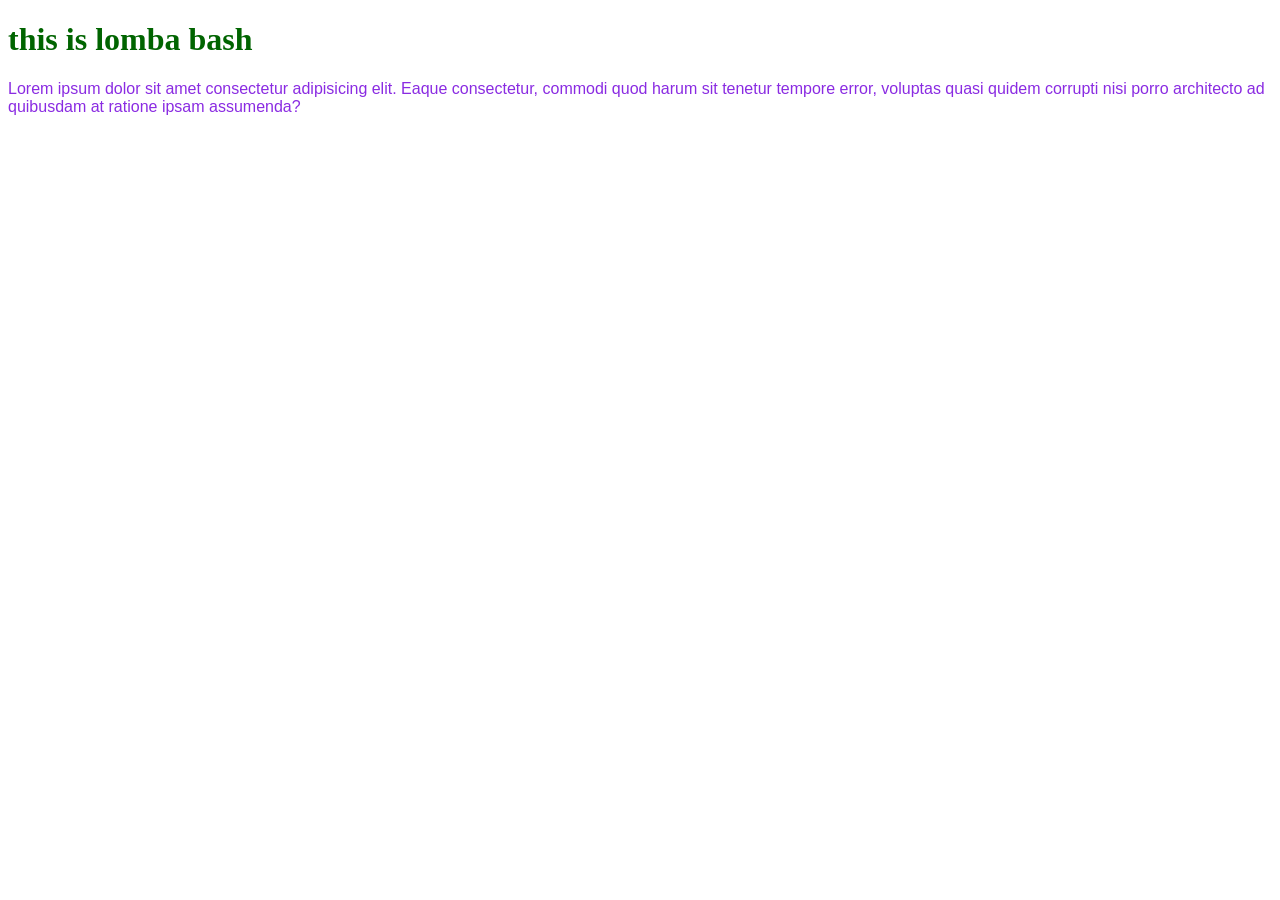
<file: index.html>
<!DOCTYPE html>
<html lang="en">
<head>
    <meta charset="UTF-8">
    <meta http-equiv="X-UA-Compatible" content="IE=edge">
    <meta name="viewport" content="width=device-width, initial-scale=1.0">
    <title>git bash</title>
    <style>
        p{
            color: blueviolet;
            font-family: Verdana, Geneva, Tahoma, sans-serif;
        }
    </style>
    <link rel="stylesheet" href="style.css">
</head>
<body>
    <h1>this is lomba bash</h1>
    <p>
        Lorem ipsum dolor sit amet consectetur adipisicing elit. Eaque consectetur, commodi quod harum sit tenetur tempore error, voluptas quasi quidem corrupti nisi porro architecto ad quibusdam at ratione ipsam assumenda?
    </p>
</body>
</html>
</file>
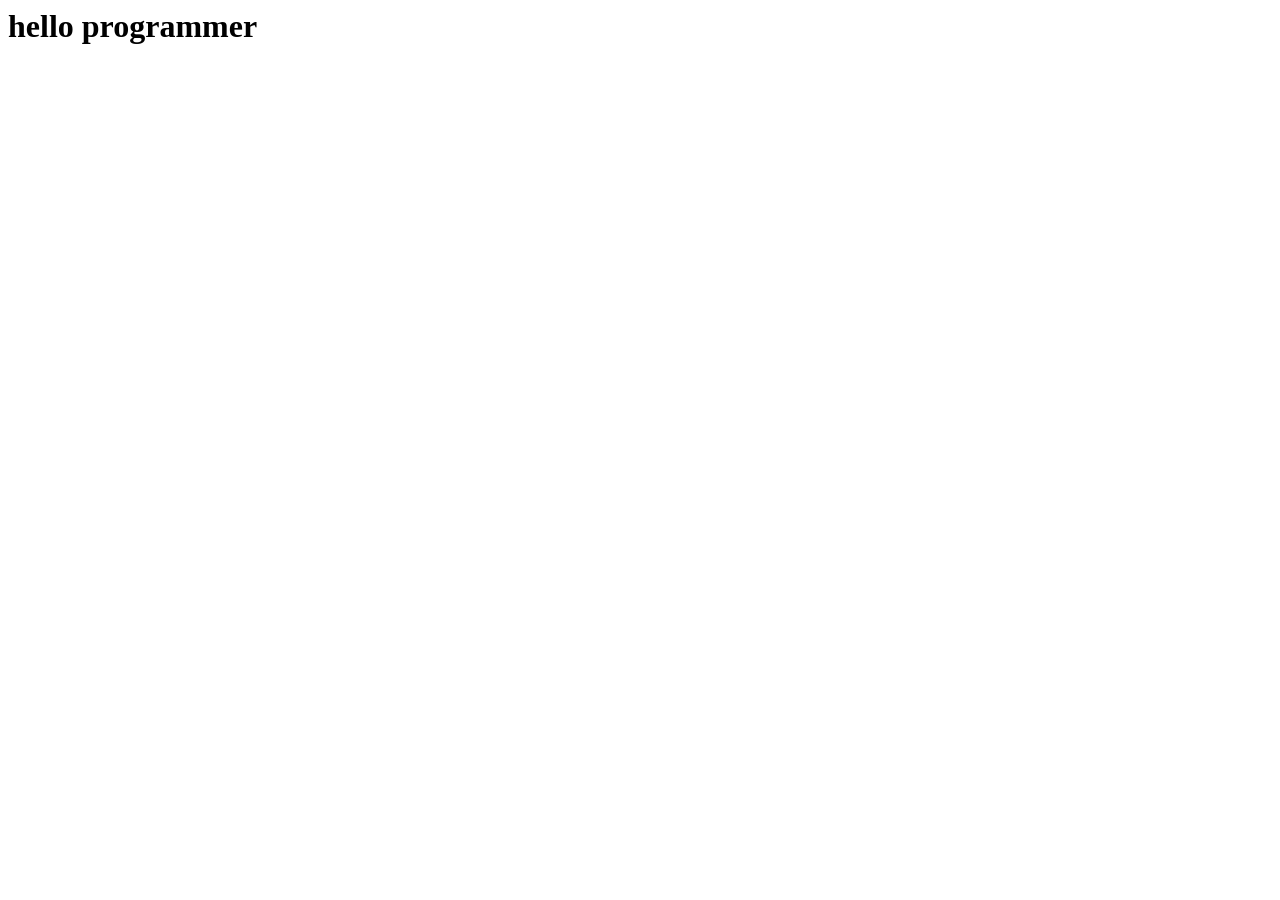
<file: first-websit/second.html>
<html>
    <head>
        <title>halay kamda korlo ki</title>
        <link rel="shortcut icon" href="a.png" type="image/x-icon">
    </head>
    <body>
        <h1>hello programmer</h1>
    </body>
</html>
</file>
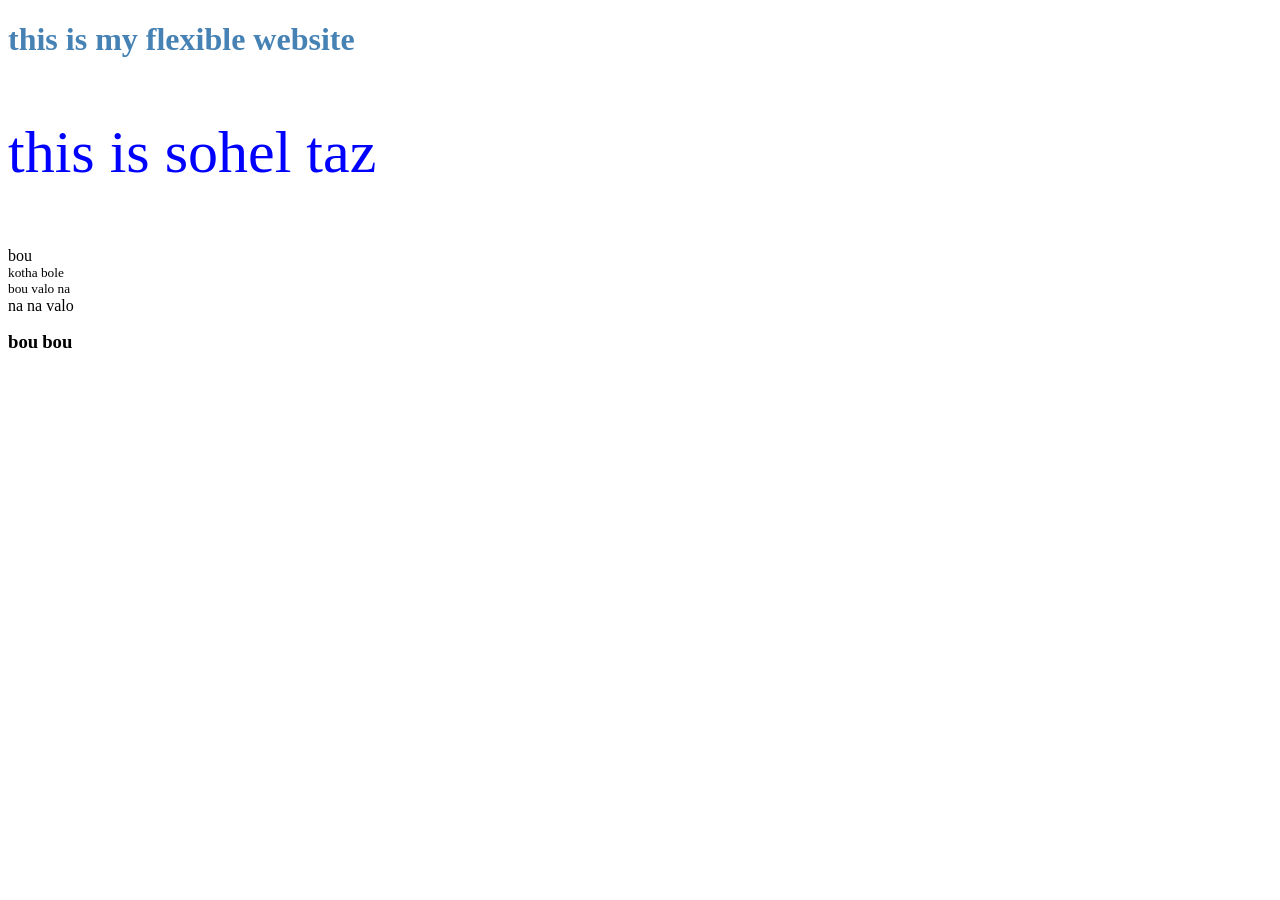
<file: pretty-css/flexible.html>
<!DOCTYPE html>
<html lang="en">
<head>
    <meta charset="UTF-8">
    <meta http-equiv="X-UA-Compatible" content="IE=edge">
    <meta name="viewport" content="width=device-width, initial-scale=1.0">
    <title>FLEXIBLE WEBSITE</title>
    <link rel="stylesheet" href="css/style2.css">
</head>
<body>
    <h1>this is  my flexible website</h1>
    <p style="font-size: 60px; color: blue;">this is sohel taz</p>
    <p>bou <small>kotha bole</small><small>bou valo na</small>na na valo</p>
    <h3>bou</h3>
    <h3>bou</h3>
</body>
</html>
</file>
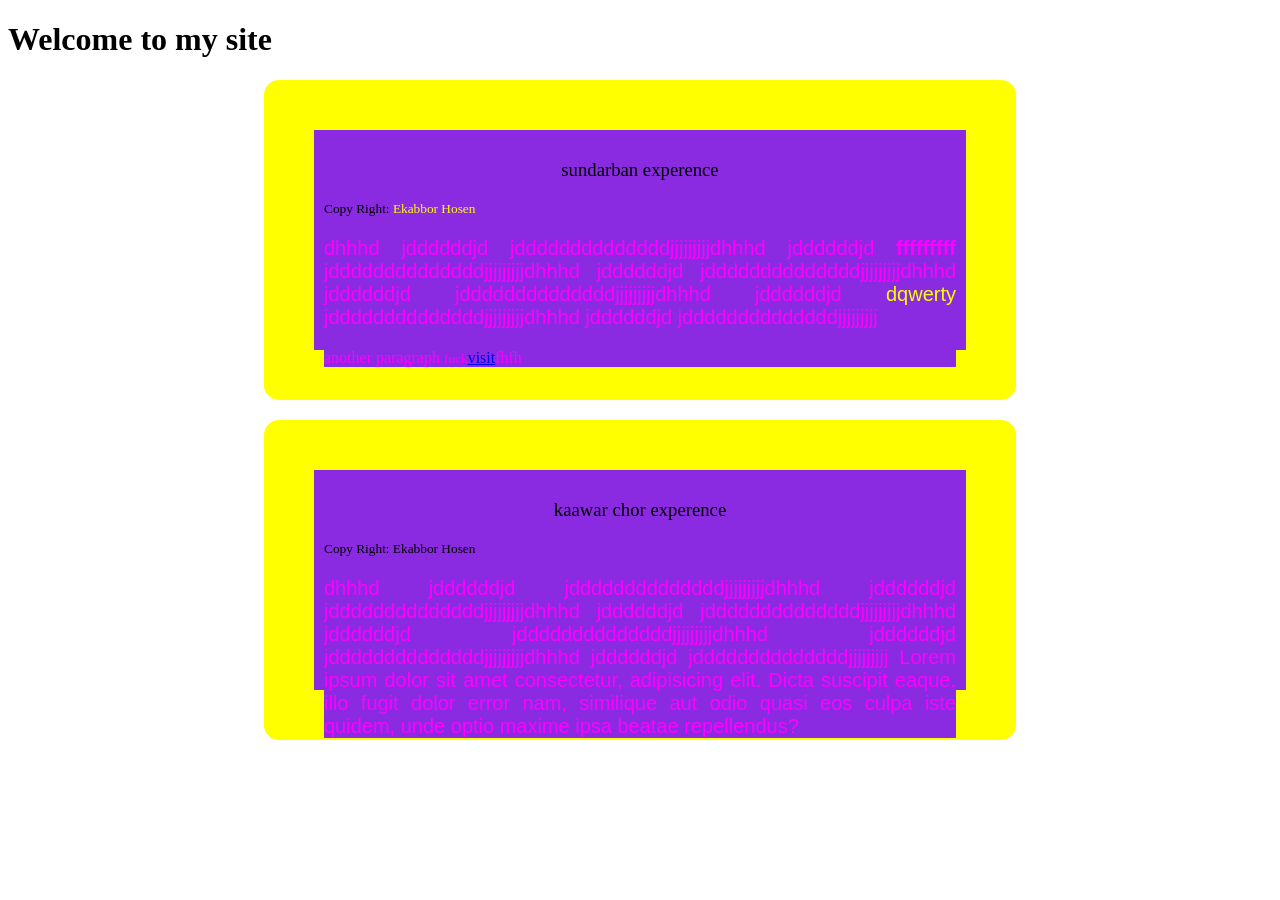
<file: pretty-css/my-blog.html>
<!DOCTYPE html>
<html lang="en">
<head>
    <meta charset="UTF-8">
    <meta http-equiv="X-UA-Compatible" content="IE=edge">
    <meta name="viewport" content="width=device-width, initial-scale=1.0">
    <title>amar blog site</title>
    <style>
        .name{
            color: yellow;
        }
        p{
            background-color: blueviolet;
        }
        
        h3{
            background-color: blueviolet;
        }
        small{
            background-color: blueviolet;
        }
        .paykhana{
            background-color: blueviolet;
            border: 50px solid yellow;
            border-radius: 15px;
            margin: 20px 10px 50px 100px;
            padding: 10px;
            width: 50%;
            height: 200px;
            margin: 20px auto;
            
        }
        .blog-title{
            text-align: center;
            font-weight: 100;
        }
        .align{
            text-align: justify;
            font-size: 20px;
            font-family: Verdana, Geneva, Tahoma, sans-serif;
        }
        .paykhana p{
            color: magenta;
            
        }
        
    </style>
</head>
<body>
    <h1>Welcome to my site</h1>
    <div class="paykhana">
        <h3 class="blog-title">sundarban experence</h3>
    <small>Copy Right: <span class="name">Ekabbor Hosen</span></small>
    <p class="align">dhhhd jddddddjd jddddddddddddddjjjjjjjjjdhhhd jddddddjd <strong>fffffffff</strong> jddddddddddddddjjjjjjjjjdhhhd jddddddjd jddddddddddddddjjjjjjjjjdhhhd jddddddjd jddddddddddddddjjjjjjjjjdhhhd jddddddjd  <span class="name">dqwerty</span> jddddddddddddddjjjjjjjjjdhhhd jddddddjd jddddddddddddddjjjjjjjjj</p>
    <p>another paragraph <small>fuck</small><a href="www.google.com">visit</a><span>fhfh</span></p>
    </div>
    
    <div class="paykhana"> 
        <h3 class="blog-title">kaawar chor experence</h3>
    <small>Copy Right: Ekabbor Hosen</small>
    <p class="align">dhhhd jddddddjd jddddddddddddddjjjjjjjjjdhhhd jddddddjd jddddddddddddddjjjjjjjjjdhhhd jddddddjd jddddddddddddddjjjjjjjjjdhhhd jddddddjd jddddddddddddddjjjjjjjjjdhhhd jddddddjd jddddddddddddddjjjjjjjjjdhhhd jddddddjd jddddddddddddddjjjjjjjjj Lorem ipsum dolor sit amet consectetur, adipisicing elit. Dicta suscipit eaque, illo fugit dolor error nam, similique aut odio quasi eos culpa iste quidem, unde optio maxime ipsa beatae repellendus?</p>
    </div>
</body>
</html>
</file>
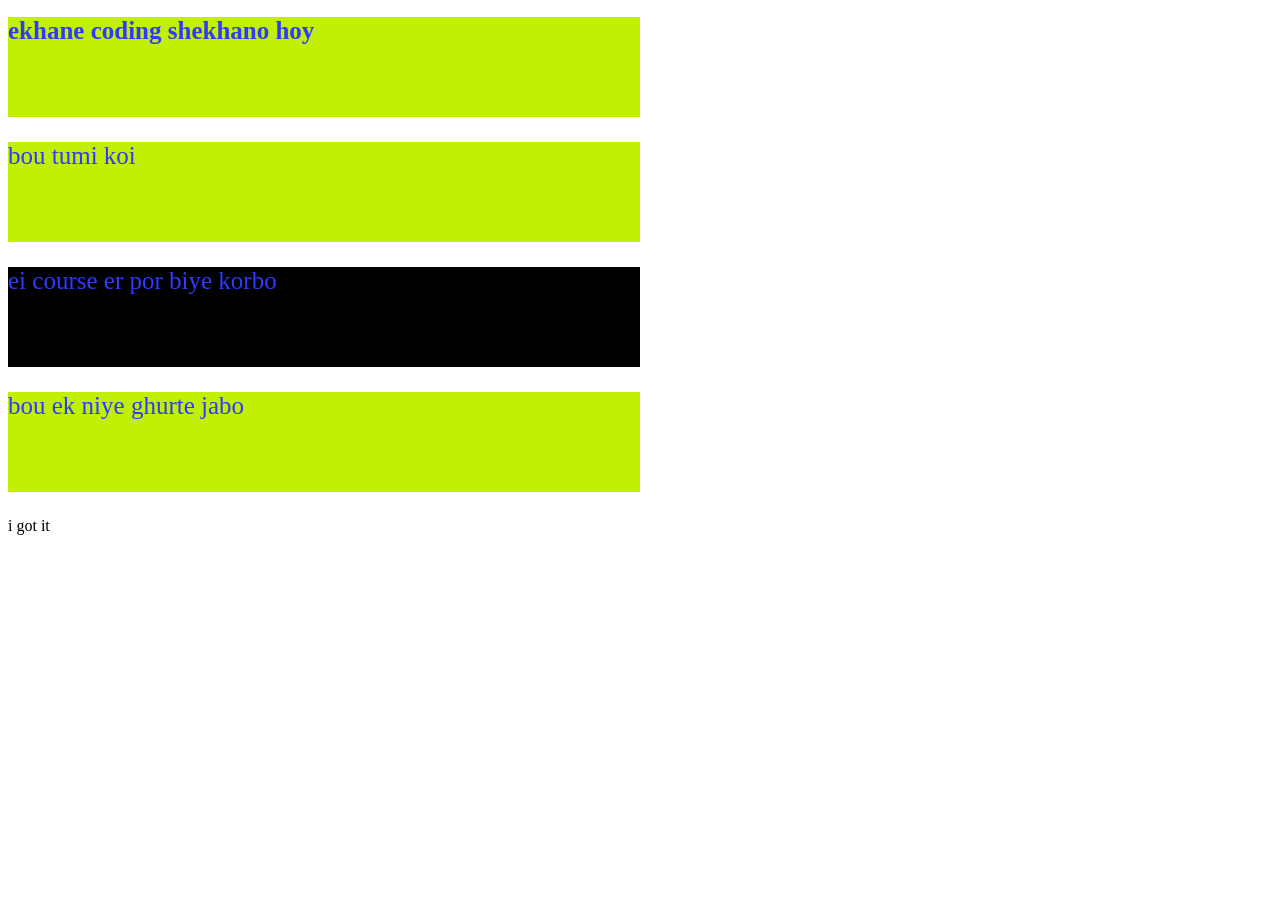
<file: pretty-css/pretty-css.html>
<!DOCTYPE html>
<html lang="en">
<head>
    <meta charset="UTF-8">
    <meta http-equiv="X-UA-Compatible" content="IE=edge">
    <meta name="viewport" content="width=device-width, initial-scale=1.0">
    <title>Explore CSS</title>
    <style>
        #biye{
           color: rgb(47, 57, 255);
           background-color: black;
           height: 100px;
           width: 50%;
           font-size: 25px;
        }
        .hagu{
                    color: rgb(47, 57, 255);
                background-color: rgb(193, 240, 3);
                height: 100px;
                width: 50%;
                font-size: 25px;
        }
        h1{
            color: rgba(165, 42, 42, 0.359);
        }
    </style>
</head>
<body>
    <h1 class="hagu">
        ekhane coding shekhano hoy
    </h1>
<p class="hagu">bou tumi koi</p>
<p id="biye">ei course er por biye korbo</p>
<p class="hagu">bou ek niye ghurte jabo</p>
<p>i got it</p>
</body>
</html>
</file>
<file: style.css>
h1{
    color: darkgreen;
}
</file>
<file: pretty-css/css/style2.css>
h1{
    color: steelblue;
}
small{
    display: block;
}
h3{
    display: inline;
}
</file>
